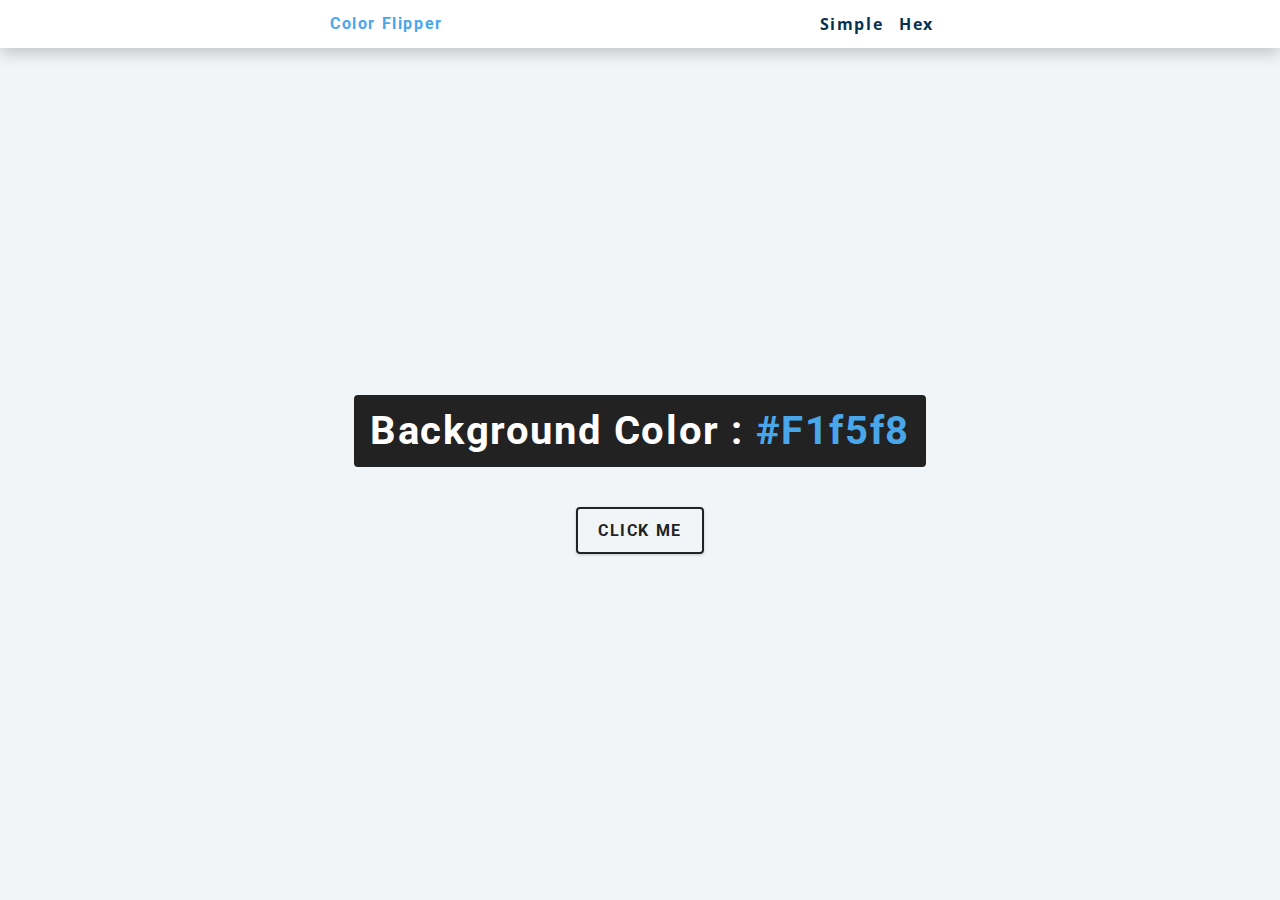
<file: 01-color-flipper/final/index.html>
<!DOCTYPE html>
<html lang="en">
  <head>
    <meta charset="UTF-8" />
    <meta name="viewport" content="width=device-width, initial-scale=1.0" />
    <title>Color Flipper || Simple</title>

    <!-- styles -->
    <link rel="stylesheet" href="styles.css" />
  </head>
  <body>
    <nav>
      <div class="nav-center">
        <h4>color flipper</h4>
        <ul class="nav-links">
          <li><a href="index.html">simple</a></li>
          <li><a href="hex.html">hex</a></li>
        </ul>
      </div>
    </nav>
    <main>
      <div class="container">
        <h2>background color : <span class="color">#f1f5f8</span></h2>
        <button class="btn btn-hero" id="btn">click me</button>
      </div>
    </main>
    <!-- javascript -->
    <script src="app.js"></script>
  </body>
</html>
</file>
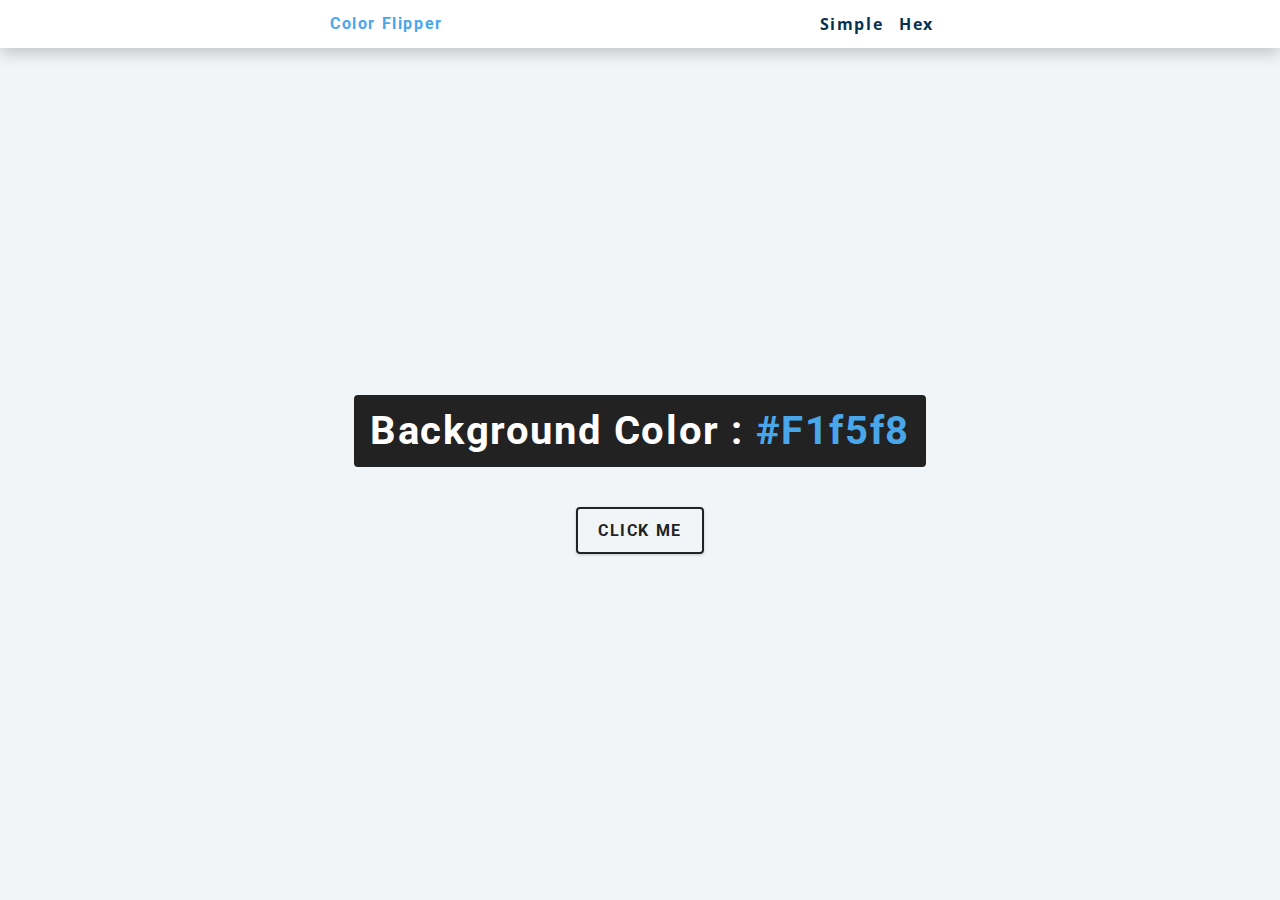
<file: 01-color-flipper/setup/index.html>
<!DOCTYPE html>
<html lang="en">

<head>
    <meta charset="UTF-8" />
    <meta name="viewport" content="width=device-width, initial-scale=1.0" />
    <title>Color Flipper || Simple</title>

    <!-- styles -->
    <link rel="stylesheet" href="styles.css" />
</head>

<body>
    <nav>
        <div class="nav-center">
            <h4>color flipper</h4>
            <ul class="nav-links">
                <li>
                    <a href="index.html">Simple</a>
                </li>
                <li>
                    <a href="hex.html">hex</a>
                </li>
            </ul>
        </div>
    </nav>
    <main>
        <div class="container">
            <h2>
                background color :
                <span class="color">
              #f1f5f8
            </span>
            </h2>
            <button class="btn btn-hero" id="btn">click me</button>
        </div>
    </main>
    <!-- javascript -->
    <script src="app.js"></script>
</body>

</html>
</file>
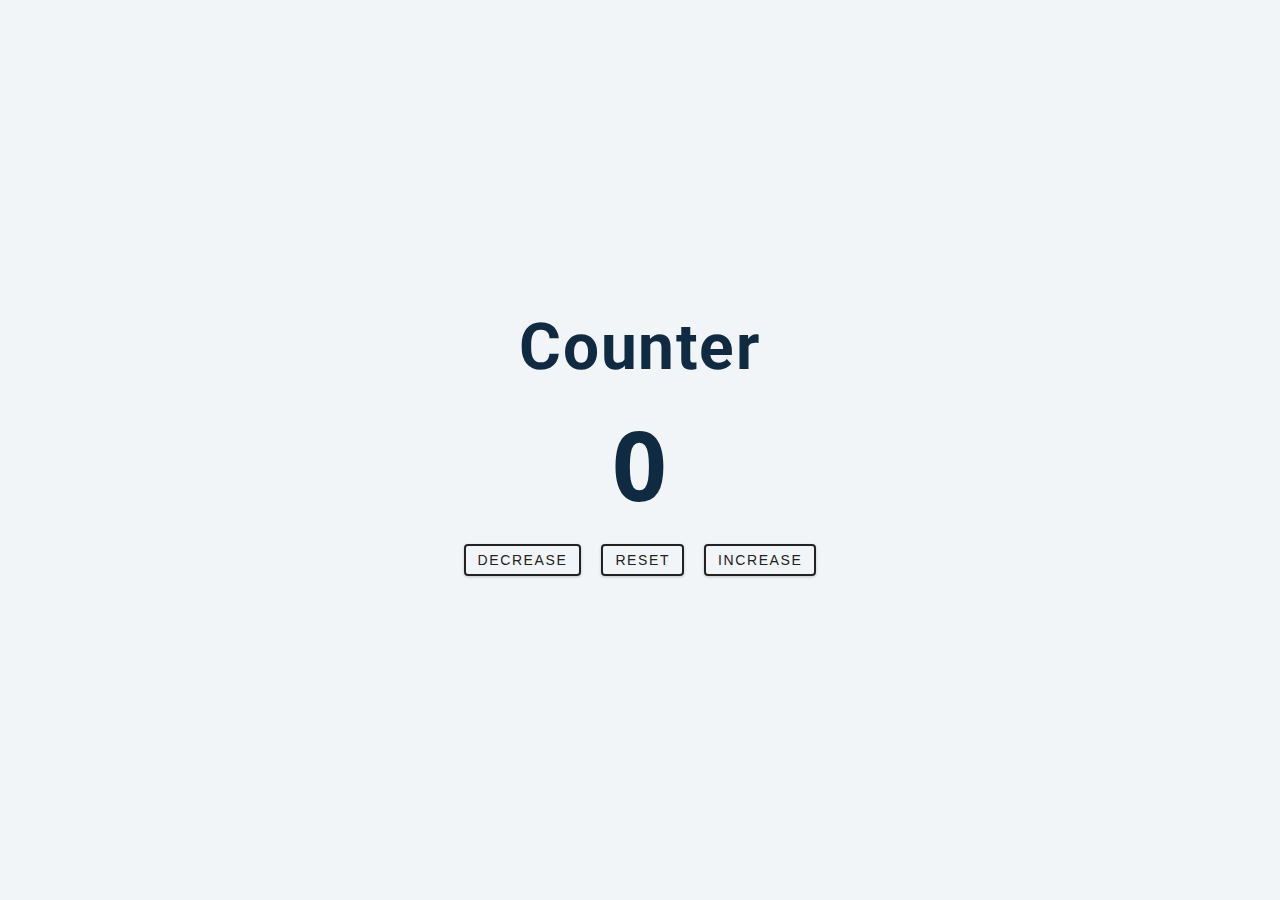
<file: 02-counter/final/index.html>
<!DOCTYPE html>
<html lang="en">
  <head>
    <meta charset="UTF-8" />
    <meta name="viewport" content="width=device-width, initial-scale=1.0" />
    <title>Counter</title>

    <!-- styles -->
    <link rel="stylesheet" href="styles.css" />
  </head>
  <body>
    <main>
      <div class="container">
        <h1>counter</h1>
        <span id="value">0</span>
        <div class="button-container">
          <button class="btn decrease">decrease</button>
          <button class="btn reset">reset</button>
          <button class="btn increase">increase</button>
        </div>
      </div>
    </main>
    <!-- javascript -->
    <script src="app.js"></script>
  </body>
</html>
</file>
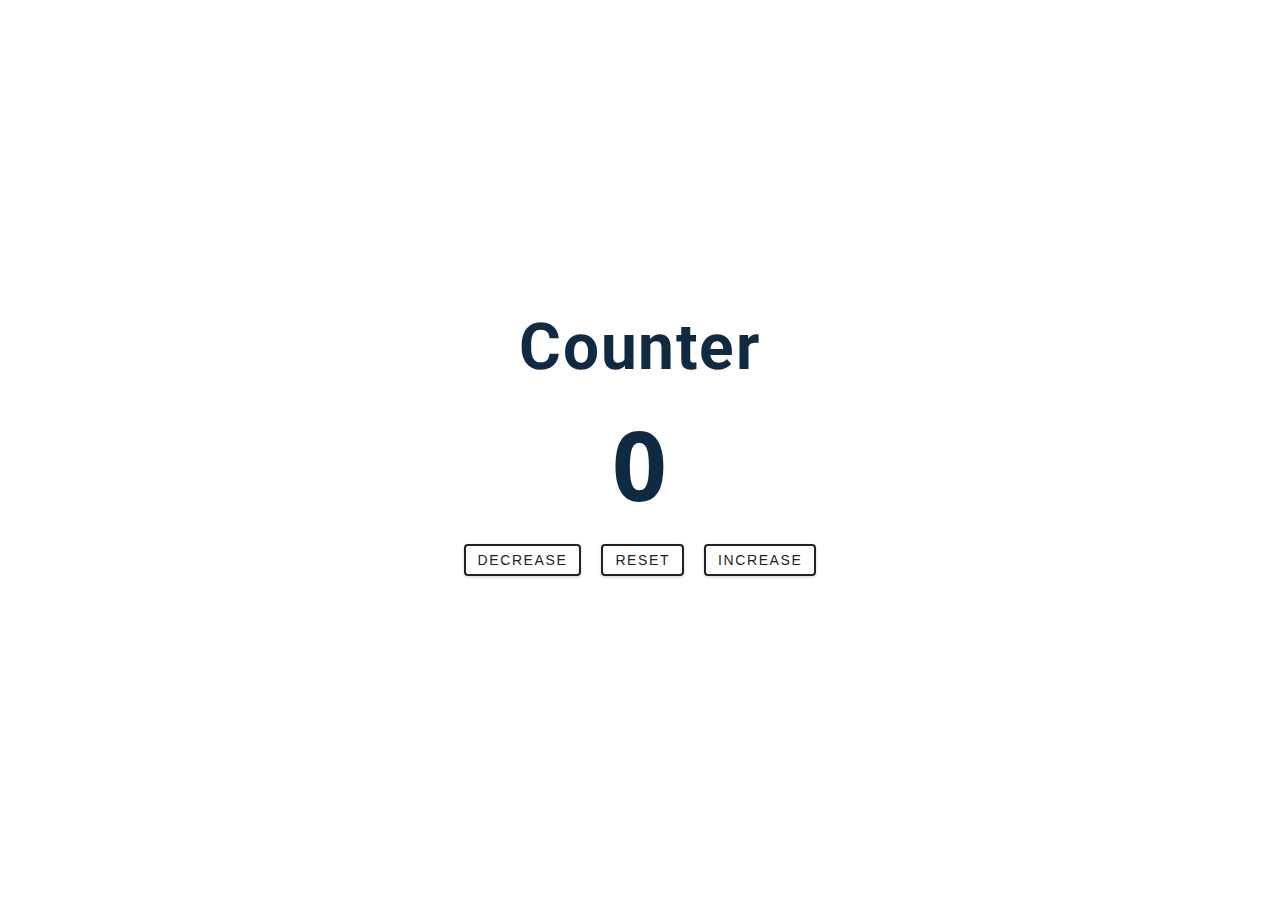
<file: 02-counter/my/index.html>
<!DOCTYPE html>
<html lang="en">
  <head>
    <meta charset="UTF-8" />
    <meta name="viewport" content="width=device-width, initial-scale=1.0" />
    <title>my || Counter</title>

    <!-- styles -->
    <link rel="stylesheet" href="styles.css" />
  </head>
  <body>
    <main>
      <div class="container">
        <h1>
          Counter
        </h1>
        <span id="value">0</span>
        <div class="button-container">
          <button class="btn decrease">decrease</button>
	  <button class="btn reset">reset</button>
	  <button class="btn increase">increase</button>
        </div>  
      </div>
    </main>
    <!-- javascript -->
    <script src="app.js"></script>
  </body>
</html>
</file>
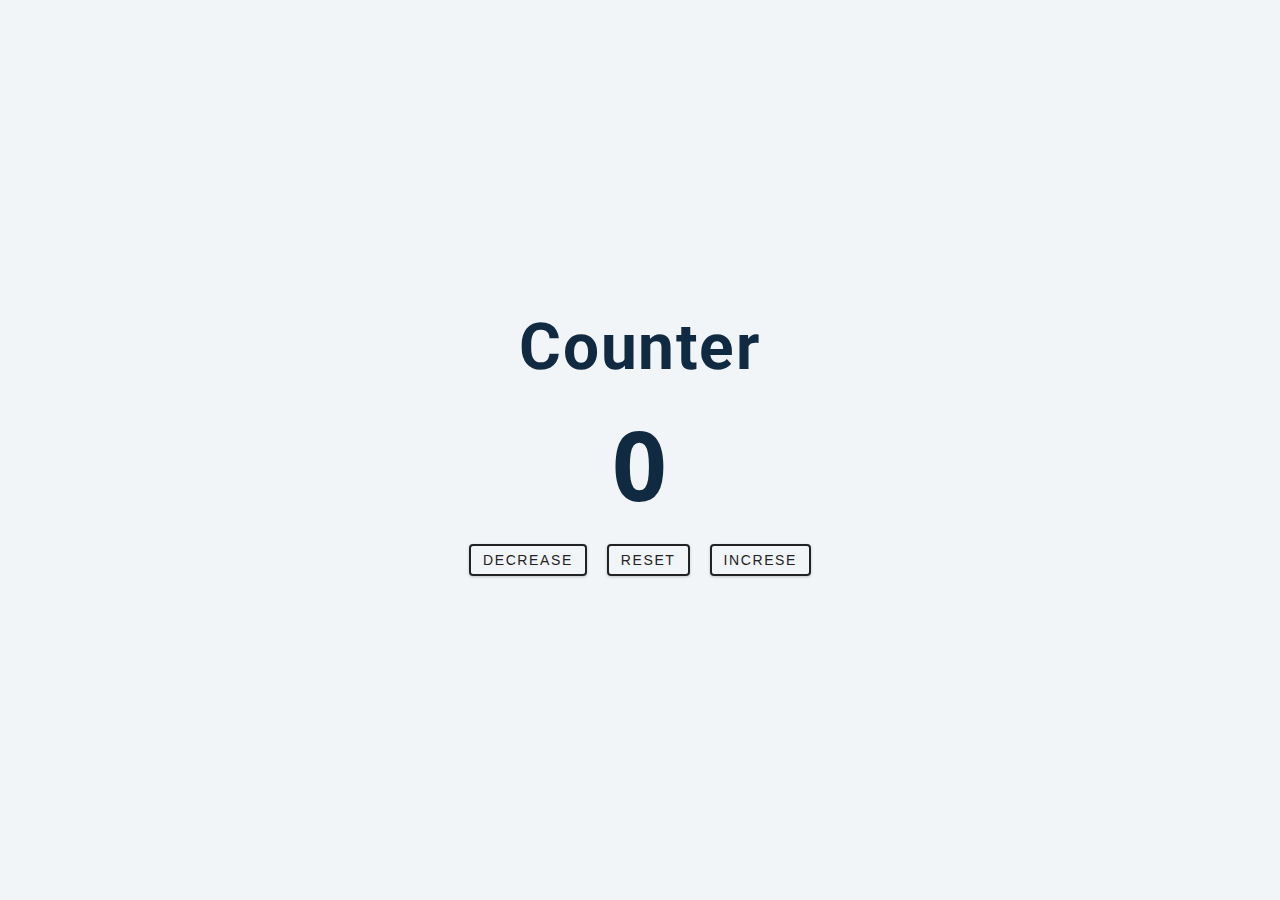
<file: 02-counter/setup/index.html>
<!DOCTYPE html>
<html lang="en">
  <head>
    <meta charset="UTF-8" />
    <meta name="viewport" content="width=device-width, initial-scale=1.0" />
    <title>Counter</title>

    <!-- styles -->
    <link rel="stylesheet" href="styles.css" />
  </head>
  <body>
    <main>
      <div class="container">
        <h1>
          Counter
        </h1>
	<span id="value">0</span>
	<div class="button-container">
	  <button class="btn decrease">decrease</button>
	  <button class="btn reset">reset</button>
	  <button class="btn increase">increse</button>
	</div>
      </div>
    </main>
    <!-- javascript -->
    <script src="app.js"></script>
  </body>
</html>
</file>
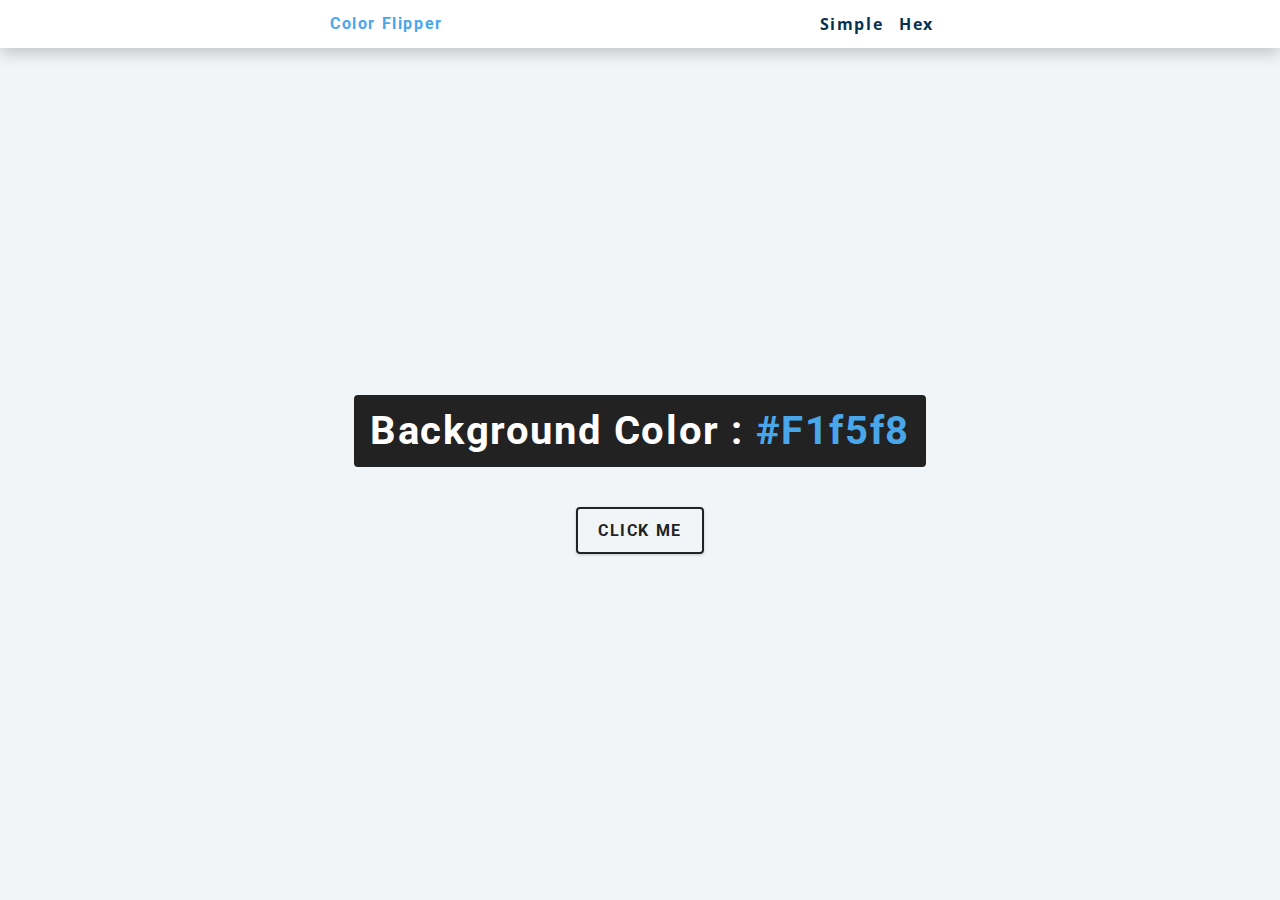
<file: 01-color-flipper/final/hex.html>
<!DOCTYPE html>
<html lang="en">
  <head>
    <meta charset="UTF-8" />
    <meta name="viewport" content="width=device-width, initial-scale=1.0" />
    <title>Color Flipper || Hex</title>

    <!-- styles -->
    <link rel="stylesheet" href="styles.css" />
  </head>

  <body>
    <nav>
      <div class="nav-center">
        <h4>color flipper</h4>
        <ul class="nav-links">
          <li><a href="index.html">simple</a></li>
          <li><a href="hex.html">hex</a></li>
        </ul>
      </div>
    </nav>
    <main>
      <div class="container">
        <h2>background color : <span class="color">#f1f5f8</span></h2>
        <button class="btn btn-hero" id="btn">click me</button>
      </div>
    </main>
    <!-- javascript -->
    <script src="hex.js"></script>
  </body>
</html>
</file>
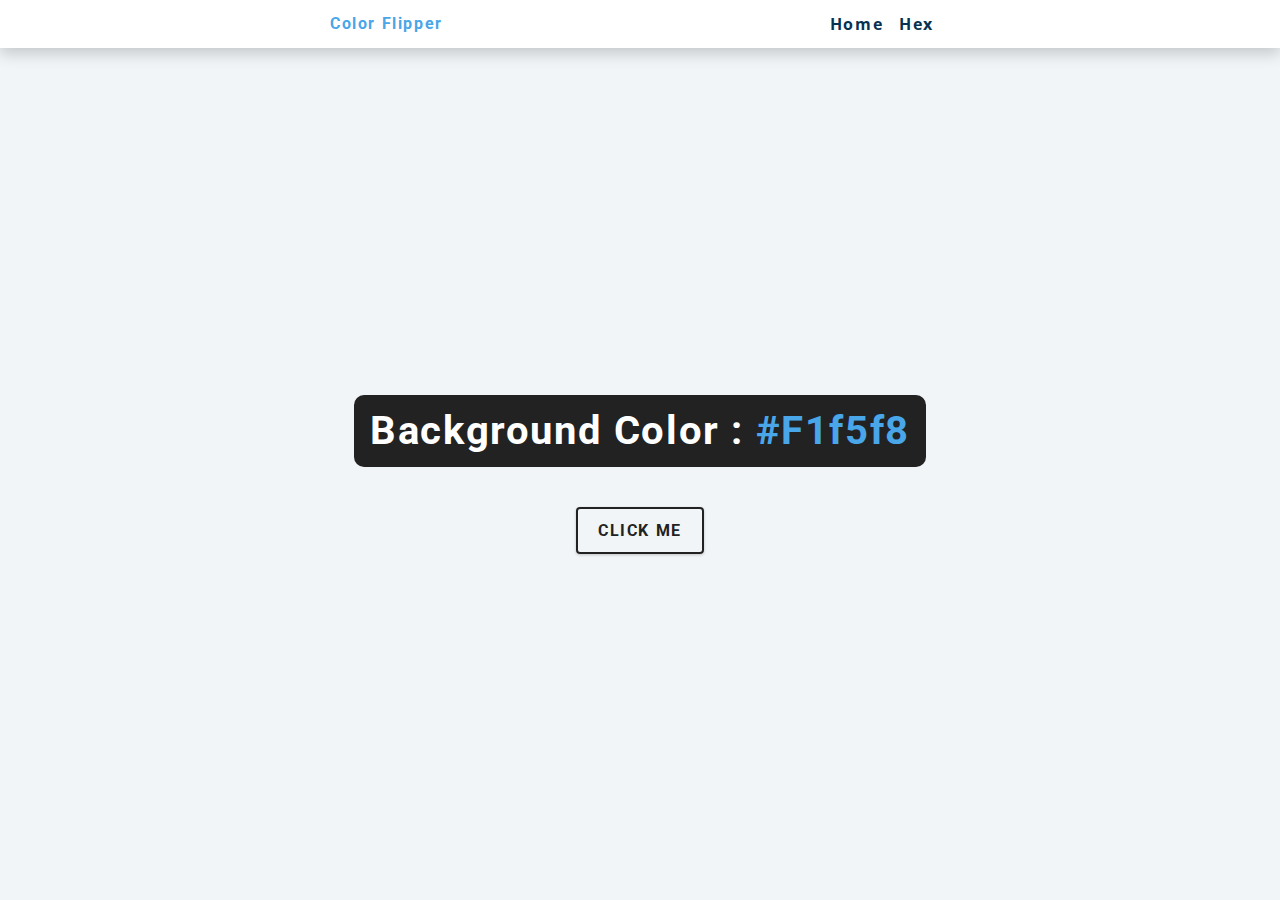
<file: 01-color-flipper/my/hex-1.html>
<!DOCTYPE html>
<html>
  <head>
    <meta charset="UTF-8" />
    <meta name="viewport" content="width=device-width, initial-scale=1.0" />
    <title>
      my || Color Flipper || Hex
    </title>
    
    <!-- styles -->
    <link rel="stylesheet" href="styles-1.css">
  </head>

  <body>
    <nav>
      <div class="nav-center">
        <h4>Color flipper</h4>
	<ul class="nav-links">
	  <li><a href="index-1.html">Home</a></li>
	  <li><a href="hex-1.html">hex</a></li>
	</ul>
      </div>
    </nav>
    <main>
      <div class="container">
        <h2>background color : <span class="color">#f1f5f8</span></h2>
	<button class="btn btn-hero" id="btn">click me</button>
      </div>
    </main>
    <!-- javascript -->
    <script src="hex-1.js"></script>
  </body>
</html>
</file>
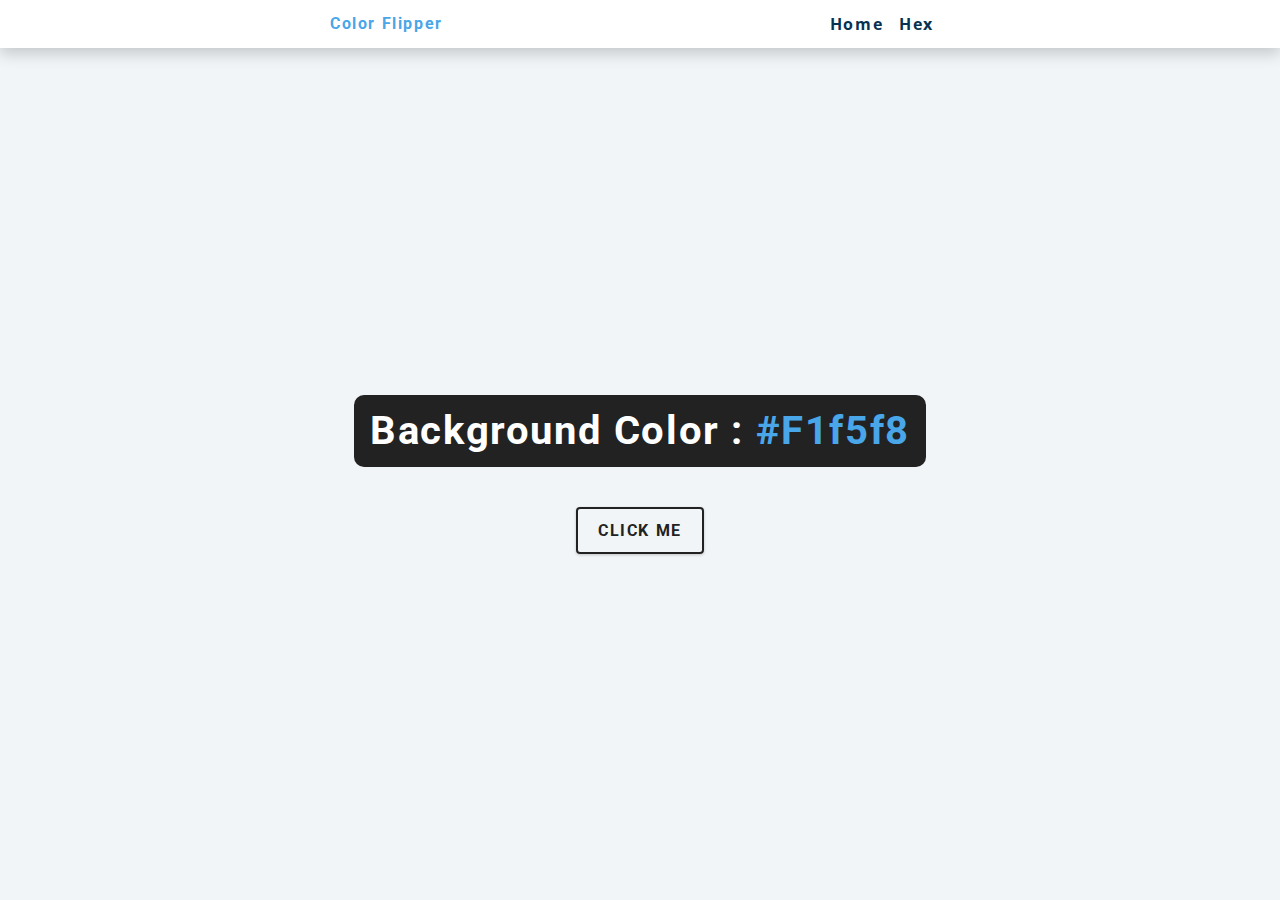
<file: 01-color-flipper/my/index-1.html>
<!DOCTYPE html>
<html lang="en">
<head>
  <meta charset="UTF-8" />
  <meta name="viewport" content="width=device-width, initial-scale=1.0" />
  <title>My || Color Flipper || Simple</title>

  <!-- styles -->
  <link rel="stylesheet" href="styles-1.css" />
</head>
<body>
  <nav>
    <div class="nav-center">
      <h4>color flipper</h4>
      <ul class="nav-links">
        <li>
	  <a href="index-1.html">Home</a>
	</li>
	<li>
          <a href="hex-1.html">Hex</a>
	</li>
      </ul>
    </div>
  </nav>
  <main>
    <div class="container">
      <h2>
        background color :
	<span class="color">
	  #f1f5f8
	</span>
      </h2>
      <button class="btn btn-hero" id="btn">click me</button>
    </div>
  </main>
  <!-- javascript -->
  <script src="app-1.js"></script>
</body>
</html>
</file>
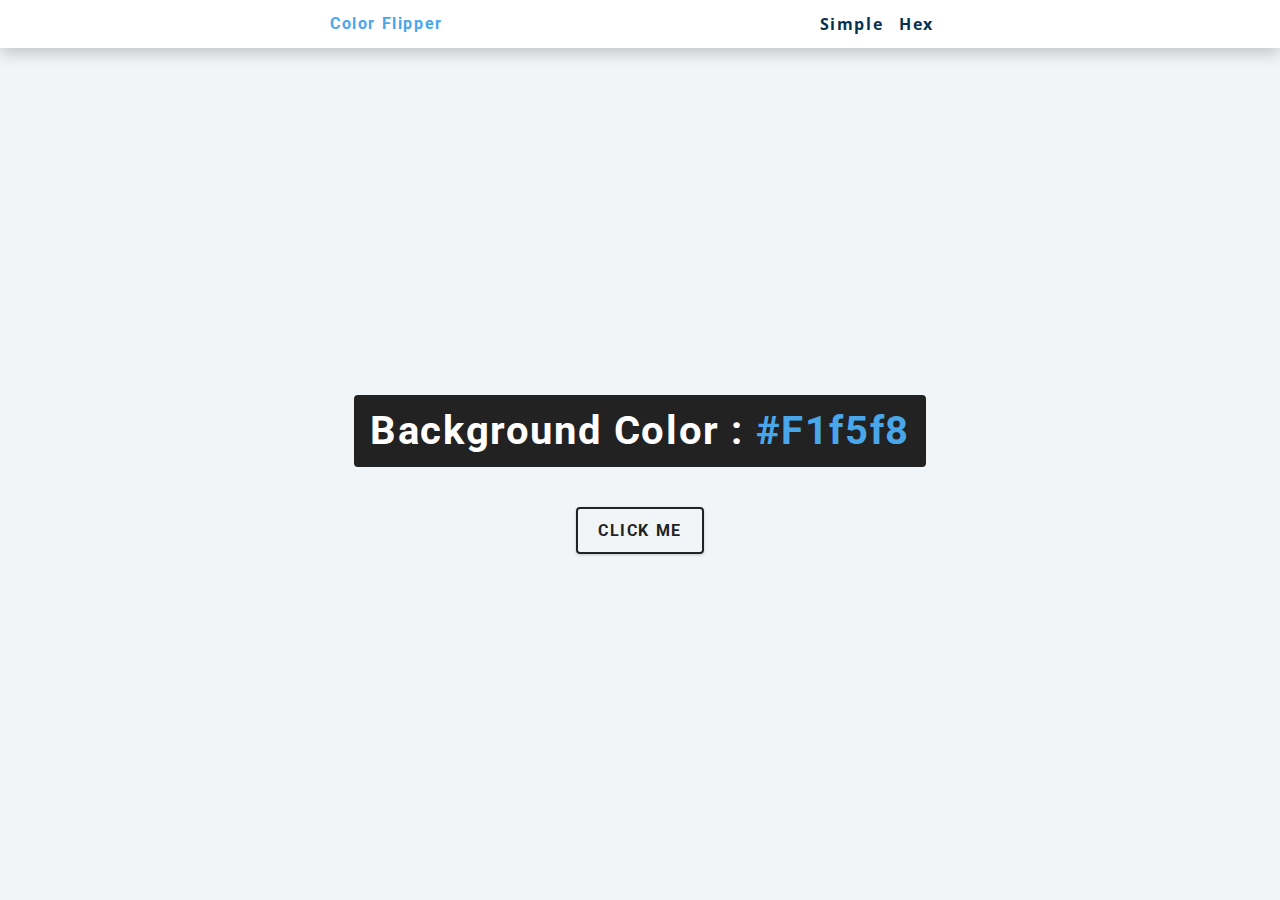
<file: 01-color-flipper/setup/hex.html>
<!DOCTYPE html>
<html lang="en">
  <head>
    <meta charset="UTF-8" />
    <meta name="viewport" content="width=device-width, initial-scale=1.0" />
    <title>
      Color Flipper || Simple
    </title>

    <!-- styles -->
    <link rel="stylesheet" href="styles.css" />
  </head>

  <body>
    <nav>
      <div class="nav-center">
        <h4>color flipper</h4>
        <ul class="nav-links">
          <li><a href="index.html">simple</a></li>
          <li><a href="hex.html">hex</a></li>
        </ul>
      </div>
    </nav>
    <main>
      <div class="container">
        <h2>background color : <span class="color">#f1f5f8</span></h2>
        <button class="btn btn-hero" id="btn">click me</button>
      </div>
    </main>
    <!-- javascript -->
    <script src="hex.js"></script>
  </body>
</html>
</file>
<file: 01-color-flipper/final/styles.css>
/*
=============== 
Fonts
===============
*/
@import url("https://fonts.googleapis.com/css?family=Open+Sans|Roboto:400,700&display=swap");

/*
=============== 
Variables
===============
*/

:root {
  /* dark shades of primary color*/
  --clr-primary-1: hsl(205, 86%, 17%);
  --clr-primary-2: hsl(205, 77%, 27%);
  --clr-primary-3: hsl(205, 72%, 37%);
  --clr-primary-4: hsl(205, 63%, 48%);
  /* primary/main color */
  --clr-primary-5: hsl(205, 78%, 60%);
  /* lighter shades of primary color */
  --clr-primary-6: hsl(205, 89%, 70%);
  --clr-primary-7: hsl(205, 90%, 76%);
  --clr-primary-8: hsl(205, 86%, 81%);
  --clr-primary-9: hsl(205, 90%, 88%);
  --clr-primary-10: hsl(205, 100%, 96%);
  /* darkest grey - used for headings */
  --clr-grey-1: hsl(209, 61%, 16%);
  --clr-grey-2: hsl(211, 39%, 23%);
  --clr-grey-3: hsl(209, 34%, 30%);
  --clr-grey-4: hsl(209, 28%, 39%);
  /* grey used for paragraphs */
  --clr-grey-5: hsl(210, 22%, 49%);
  --clr-grey-6: hsl(209, 23%, 60%);
  --clr-grey-7: hsl(211, 27%, 70%);
  --clr-grey-8: hsl(210, 31%, 80%);
  --clr-grey-9: hsl(212, 33%, 89%);
  --clr-grey-10: hsl(210, 36%, 96%);
  --clr-white: #fff;
  --clr-red-dark: hsl(360, 67%, 44%);
  --clr-red-light: hsl(360, 71%, 66%);
  --clr-green-dark: hsl(125, 67%, 44%);
  --clr-green-light: hsl(125, 71%, 66%);
  --clr-black: #222;
  --ff-primary: "Roboto", sans-serif;
  --ff-secondary: "Open Sans", sans-serif;
  --transition: all 0.3s linear;
  --spacing: 0.1rem;
  --radius: 0.25rem;
  --light-shadow: 0 5px 15px rgba(0, 0, 0, 0.1);
  --dark-shadow: 0 5px 15px rgba(0, 0, 0, 0.2);
  --max-width: 1170px;
  --fixed-width: 620px;
}
/*
=============== 
Global Styles
===============
*/

*,
::after,
::before {
  margin: 0;
  padding: 0;
  box-sizing: border-box;
}
body {
  font-family: var(--ff-secondary);
  background: var(--clr-grey-10);
  color: var(--clr-grey-1);
  line-height: 1.5;
  font-size: 0.875rem;
}
ul {
  list-style-type: none;
}
a {
  text-decoration: none;
}
h1,
h2,
h3,
h4 {
  letter-spacing: var(--spacing);
  text-transform: capitalize;
  line-height: 1.25;
  margin-bottom: 0.75rem;
  font-family: var(--ff-primary);
}
h1 {
  font-size: 3rem;
}
h2 {
  font-size: 2rem;
}
h3 {
  font-size: 1.25rem;
}
h4 {
  font-size: 0.875rem;
}
p {
  margin-bottom: 1.25rem;
  color: var(--clr-grey-5);
}
@media screen and (min-width: 800px) {
  h1 {
    font-size: 4rem;
  }
  h2 {
    font-size: 2.5rem;
  }
  h3 {
    font-size: 1.75rem;
  }
  h4 {
    font-size: 1rem;
  }
  body {
    font-size: 1rem;
  }
  h1,
  h2,
  h3,
  h4 {
    line-height: 1;
  }
}
/*  global classes */

/* section */
.section {
  padding: 5rem 0;
}

.section-center {
  width: 90vw;
  margin: 0 auto;
  max-width: 1170px;
}
@media screen and (min-width: 992px) {
  .section-center {
    width: 95vw;
  }
}
main {
  min-height: 100vh;
  display: grid;
  place-items: center;
}

/*
=============== 
Nav
===============
*/
nav {
  background: var(--clr-white);
  height: 3rem;
  display: grid;
  align-items: center;
  box-shadow: var(--dark-shadow);
}
.nav-center {
  width: 90vw;
  max-width: var(--fixed-width);
  margin: 0 auto;
  display: flex;
  align-items: center;
  justify-content: space-between;
}
.nav-center h4 {
  margin-bottom: 0;
  color: var(--clr-primary-5);
}
.nav-links {
  display: flex;
}
nav a {
  text-transform: capitalize;
  font-weight: 700;
  font-size: 1rem;
  color: var(--clr-primary-1);
  letter-spacing: var(--spacing);
  margin-right: 1rem;
}
nav a:hover {
  color: var(--clr-primary-5);
}
/*
=============== 
Container
===============
*/
main {
  min-height: calc(100vh - 3rem);
  display: grid;
  place-items: center;
}
.container {
  text-align: center;
}
.container h2 {
  background: var(--clr-black);
  color: var(--clr-white);
  padding: 1rem;
  border-radius: var(--radius);
  margin-bottom: 2.5rem;
}
.color {
  color: var(--clr-primary-5);
}
.btn-hero {
  font-family: var(--ff-primary);
  text-transform: uppercase;
  background: transparent;
  color: var(--clr-black);
  letter-spacing: var(--spacing);
  display: inline-block;
  font-weight: 700;
  transition: var(--transition);
  border: 2px solid var(--clr-black);
  cursor: pointer;
  box-shadow: 0 1px 3px rgba(0, 0, 0, 0.2);
  border-radius: var(--radius);
  font-size: 1rem;
  padding: 0.75rem 1.25rem;
}
.btn-hero:hover {
  color: var(--clr-white);
  background: var(--clr-black);
}
</file>
<file: 01-color-flipper/setup/styles.css>
/*
=============== 
Fonts
===============
*/

@import url("https://fonts.googleapis.com/css?family=Open+Sans|Roboto:400,700&display=swap");

/*
=============== 
Variables
===============
*/

:root {
    /* dark shades of primary color*/
    --clr-primary-1: hsl(205, 86%, 17%);
    --clr-primary-2: hsl(205, 77%, 27%);
    --clr-primary-3: hsl(205, 72%, 37%);
    --clr-primary-4: hsl(205, 63%, 48%);
    /* primary/main color */
    --clr-primary-5: hsl(205, 78%, 60%);
    /* lighter shades of primary color */
    --clr-primary-6: hsl(205, 89%, 70%);
    --clr-primary-7: hsl(205, 90%, 76%);
    --clr-primary-8: hsl(205, 86%, 81%);
    --clr-primary-9: hsl(205, 90%, 88%);
    --clr-primary-10: hsl(205, 100%, 96%);
    /* darkest grey - used for headings */
    --clr-grey-1: hsl(209, 61%, 16%);
    --clr-grey-2: hsl(211, 39%, 23%);
    --clr-grey-3: hsl(209, 34%, 30%);
    --clr-grey-4: hsl(209, 28%, 39%);
    /* grey used for paragraphs */
    --clr-grey-5: hsl(210, 22%, 49%);
    --clr-grey-6: hsl(209, 23%, 60%);
    --clr-grey-7: hsl(211, 27%, 70%);
    --clr-grey-8: hsl(210, 31%, 80%);
    --clr-grey-9: hsl(212, 33%, 89%);
    --clr-grey-10: hsl(210, 36%, 96%);
    --clr-white: #fff;
    --clr-red-dark: hsl(360, 67%, 44%);
    --clr-red-light: hsl(360, 71%, 66%);
    --clr-green-dark: hsl(125, 67%, 44%);
    --clr-green-light: hsl(125, 71%, 66%);
    --clr-black: #222;
    --ff-primary: "Roboto", sans-serif;
    --ff-secondary: "Open Sans", sans-serif;
    --transition: all 0.3s linear;
    --spacing: 0.1rem;
    --radius: 0.25rem;
    --light-shadow: 0 5px 15px rgba(0, 0, 0, 0.1);
    --dark-shadow: 0 5px 15px rgba(0, 0, 0, 0.2);
    --max-width: 1170px;
    --fixed-width: 620px;
}


/*
=============== 
Global Styles
===============
*/

*,
::after,
::before {
    margin: 0;
    padding: 0;
    box-sizing: border-box;
}

body {
    font-family: var(--ff-secondary);
    background: var(--clr-grey-10);
    color: var(--clr-grey-1);
    line-height: 1.5;
    font-size: 0.875rem;
}

ul {
    list-style-type: none;
}

a {
    text-decoration: none;
}

h1,
h2,
h3,
h4 {
    letter-spacing: var(--spacing);
    text-transform: capitalize;
    line-height: 1.25;
    margin-bottom: 0.75rem;
    font-family: var(--ff-primary);
}

h1 {
    font-size: 3rem;
}

h2 {
    font-size: 2rem;
}

h3 {
    font-size: 1.25rem;
}

h4 {
    font-size: 0.875rem;
}

p {
    margin-bottom: 1.25rem;
    color: var(--clr-grey-5);
}

@media screen and (min-width: 800px) {
    h1 {
        font-size: 4rem;
    }
    h2 {
        font-size: 2.5rem;
    }
    h3 {
        font-size: 1.75rem;
    }
    h4 {
        font-size: 1rem;
    }
    body {
        font-size: 1rem;
    }
    h1,
    h2,
    h3,
    h4 {
        line-height: 1;
    }
}


/*  global classes */


/* section */

.section {
    padding: 5rem 0;
}

.section-center {
    width: 90vw;
    margin: 0 auto;
    max-width: 1170px;
}

@media screen and (min-width: 992px) {
    .section-center {
        width: 95vw;
    }
}

main {
    min-height: 100vh;
    display: grid;
    place-items: center;
}


/*
=============== 
Nav
===============
*/

nav {
    background: var(--clr-white);
    height: 3rem;
    display: grid;
    align-items: center;
    box-shadow: var(--dark-shadow);
}

.nav-center {
    width: 90vw;
    max-width: var(--fixed-width);
    margin: 0 auto;
    display: flex;
    align-items: center;
    justify-content: space-between;
}

.nav-center h4 {
    margin-bottom: 0;
    color: var(--clr-primary-5);
}

.nav-links {
    display: flex;
}

nav a {
    text-transform: capitalize;
    font-weight: 700;
    font-size: 1rem;
    color: var(--clr-primary-1);
    letter-spacing: var(--spacing);
    margin-right: 1rem;
}

nav a:hover {
    color: var(--clr-primary-5);
}


/*
=============== 
Container
===============
*/

main {
    min-height: calc(100vh - 3rem);
    display: grid;
    place-items: center;
}

.container {
    text-align: center;
}

.container h2 {
    background: var(--clr-black);
    color: var(--clr-white);
    padding: 1rem;
    border-radius: var(--radius);
    margin-bottom: 2.5rem;
}

.color {
    color: var(--clr-primary-5);
}

.btn-hero {
    font-family: var(--ff-primary);
    text-transform: uppercase;
    background: transparent;
    color: var(--clr-black);
    letter-spacing: var(--spacing);
    display: inline-block;
    font-weight: 700;
    transition: var(--transition);
    border: 2px solid var(--clr-black);
    cursor: pointer;
    box-shadow: 0 1px 3px rgba(0, 0, 0, 0.2);
    border-radius: var(--radius);
    font-size: 1rem;
    padding: 0.75rem 1.25rem;
}

.btn-hero:hover {
    color: var(--clr-white);
    background: var(--clr-black);
}
</file>
<file: 02-counter/final/styles.css>
/*
=============== 
Fonts
===============
*/
@import url("https://fonts.googleapis.com/css?family=Open+Sans|Roboto:400,700&display=swap");

/*
=============== 
Variables
===============
*/

:root {
  /* dark shades of primary color*/
  --clr-primary-1: hsl(205, 86%, 17%);
  --clr-primary-2: hsl(205, 77%, 27%);
  --clr-primary-3: hsl(205, 72%, 37%);
  --clr-primary-4: hsl(205, 63%, 48%);
  /* primary/main color */
  --clr-primary-5: hsl(205, 78%, 60%);
  /* lighter shades of primary color */
  --clr-primary-6: hsl(205, 89%, 70%);
  --clr-primary-7: hsl(205, 90%, 76%);
  --clr-primary-8: hsl(205, 86%, 81%);
  --clr-primary-9: hsl(205, 90%, 88%);
  --clr-primary-10: hsl(205, 100%, 96%);
  /* darkest grey - used for headings */
  --clr-grey-1: hsl(209, 61%, 16%);
  --clr-grey-2: hsl(211, 39%, 23%);
  --clr-grey-3: hsl(209, 34%, 30%);
  --clr-grey-4: hsl(209, 28%, 39%);
  /* grey used for paragraphs */
  --clr-grey-5: hsl(210, 22%, 49%);
  --clr-grey-6: hsl(209, 23%, 60%);
  --clr-grey-7: hsl(211, 27%, 70%);
  --clr-grey-8: hsl(210, 31%, 80%);
  --clr-grey-9: hsl(212, 33%, 89%);
  --clr-grey-10: hsl(210, 36%, 96%);
  --clr-white: #fff;
  --clr-red-dark: hsl(360, 67%, 44%);
  --clr-red-light: hsl(360, 71%, 66%);
  --clr-green-dark: hsl(125, 67%, 44%);
  --clr-green-light: hsl(125, 71%, 66%);
  --clr-black: #222;
  --ff-primary: "Roboto", sans-serif;
  --ff-secondary: "Open Sans", sans-serif;
  --transition: all 0.3s linear;
  --spacing: 0.1rem;
  --radius: 0.25rem;
  --light-shadow: 0 5px 15px rgba(0, 0, 0, 0.1);
  --dark-shadow: 0 5px 15px rgba(0, 0, 0, 0.2);
  --max-width: 1170px;
  --fixed-width: 620px;
}
/*
=============== 
Global Styles
===============
*/

*,
::after,
::before {
  margin: 0;
  padding: 0;
  box-sizing: border-box;
}
body {
  font-family: var(--ff-secondary);
  background: var(--clr-grey-10);
  color: var(--clr-grey-1);
  line-height: 1.5;
  font-size: 0.875rem;
}
ul {
  list-style-type: none;
}
a {
  text-decoration: none;
}
h1,
h2,
h3,
h4 {
  letter-spacing: var(--spacing);
  text-transform: capitalize;
  line-height: 1.25;
  margin-bottom: 0.75rem;
  font-family: var(--ff-primary);
}
h1 {
  font-size: 3rem;
}
h2 {
  font-size: 2rem;
}
h3 {
  font-size: 1.25rem;
}
h4 {
  font-size: 0.875rem;
}
p {
  margin-bottom: 1.25rem;
  color: var(--clr-grey-5);
}
@media screen and (min-width: 800px) {
  h1 {
    font-size: 4rem;
  }
  h2 {
    font-size: 2.5rem;
  }
  h3 {
    font-size: 1.75rem;
  }
  h4 {
    font-size: 1rem;
  }
  body {
    font-size: 1rem;
  }
  h1,
  h2,
  h3,
  h4 {
    line-height: 1;
  }
}
/*  global classes */

/* section */
.section {
  padding: 5rem 0;
}

.section-center {
  width: 90vw;
  margin: 0 auto;
  max-width: 1170px;
}
@media screen and (min-width: 992px) {
  .section-center {
    width: 95vw;
  }
}
main {
  min-height: 100vh;
  display: grid;
  place-items: center;
}

/*
=============== 
Counter
===============
*/

main {
  min-height: 100vh;
  display: grid;
  place-items: center;
}
.container {
  text-align: center;
}
#value {
  font-size: 6rem;
  font-weight: bold;
}
.btn {
  text-transform: uppercase;
  background: transparent;
  color: var(--clr-black);
  padding: 0.375rem 0.75rem;
  letter-spacing: var(--spacing);
  display: inline-block;
  transition: var(--transition);
  font-size: 0.875rem;
  border: 2px solid var(--clr-black);
  cursor: pointer;
  box-shadow: 0 1px 3px rgba(0, 0, 0, 0.2);
  border-radius: var(--radius);
  margin: 0.5rem;
}
.btn:hover {
  color: var(--clr-white);
  background: var(--clr-black);
}
</file>
<file: 02-counter/my/styles.css>
/*
==================
Fonts
==================
*/
@import url("https://fonts.googleapis.com/css?family=Open+Sans|Roboto:400,700&display-swap");

/* 
================== 
Variables 
================== 
*/ 

:root { 
  /* dark shades of primary color */ 
  --clr-primary-1: hsl(205, 86%, 17%); 
  --clr-primary-2: hsl(205, 77%, 27%); 
  --clr-primary-3: hsl(205, 72%, 37%); 
  --clr-primary-4: hsl(205, 63%, 48%); 
  /* primary/main color  */ 
  --clr-primary-5: hsl(205, 78%, 60%); 
  /* lighter shades of primary color */ 
  --clr-primary-6: hsl(205, 89%, 70%); 
  --clr-primary-7: hsl(205, 90%, 76%); 
  --clr-primary-8: hsl(205, 86%, 81%); 
  --clr-primary-9: hsl(205, 90%, 88%); 
  --clr-primary-10: hsl(205, 100%, 96%); 
  /* darkest grey - used for headings */
  --clr-grey-1: hsl(209, 61%, 16%); 
  --clr-grey-2: hsl(211, 39%, 23%); 
  --clr-grey-3: hsl(209, 34%, 30%); 
  --clr-grey-4: hsl(209, 28%, 39%); 
  /* grey used for paragraphs */
  --clr-grey-5: hsl(210, 22%, 49%);
  --clr-grey-6: hsl(209, 23%, 60%);
  --clr-grey-7: hsl(211, 275, 70%);
  --clr-grey-8: hsl(210, 31%, 80%);
  --clr-grey-9: hsl(212, 33%, 89%);
  --clr-grey-10: hsl(210, 36%, 965); 
  --clr-white: #fff;
  --clr-red-dark: hsl(360, 67%, 44%);
  --clr-red-light: hsl(360, 71%, 66%);
  --clr-green-dark: hsl(125, 67%, 44%);
  --clr-green-light: hsl(125, 71%, 66%);
  --clr-black: #222;
  --ff-primary: "Roboto", sans-serif;
  --ff-secondary: "Open Sans", sans-serif;
  --transition: all 0.3s linear;
  --spacing: 0.1rem;
  --radius: 0.25rem;
  --light-shadow: 0 5px 15px rgba(0, 0, 0, 0.1);
  --dark-shadow: 0 5px 15px rgba(0, 0, 0, 0.2);
  --max-width: 1170px;
  --fixed-width: 620px;
} 
/*
===================
Global Styles
===================
*/

*,
::after,
::before {
  margin: 0;
  padding: 0;
  box-sizing: border-box;
}
body {
  font-family: var(--ff-secondary);
  background: var(--ff-grey-10);
  color: var(--clr-grey-1);
  line-height: 1.5;
  font-size: 0.875rem;
}
ul {
  list-style-type: none;
}
a{
  text-decoration: none;
}
h1,
h2,
h3 
h4 {
  letter-spacing: var(--spacing); 
  text-transform: capitalize; 
  line-height: 1.25; 
  margin-bottom: 0.75rem; 
  font-family: var(--ff-primary); 
}
h1 {
  font-size: 3rem;
}
h2 {
  font-size: 2rem;
}
h3 {
  font-size: 1.25rem;
}
h4 {
  font-size: 0.875rem;
}
p {
  margin-bottom: 1.25rem;
  color: var(--clr-grey-5);
}
@media screen and (min-width: 800px) {
  h1 {
    font-size: 4rem;
  }
  h2 {
    font-size: 2.5rem;
  }
  h3 {
    font-size: 1.75rem;
  }
  h4 {
    font-size: 1rem;
  }
  body {
    font-size: 1rem;
  }
  h1,
  h2,
  h3,
  h4 {
    line-height: 1;
  }
}
/* globla classes */

/* section */
.section {
  padding: 5rem 0;
}

.section-center {
  width: 90vw;
  margin: 0 auto;
  max-width: 1170px;
}
@media screen and (min-width: 992px) {
  .section-center {
    width: 95vw;
  }
}
main {
  min-height: 100vh;
  display: grid;
  place-items: center;
}

/* 
=============== 
Counter 
=============== 
 */ 

main {
  min-height: 100vh;
  display: grid;
  palce-items: center;
}
.container {
  text-align: center;
}
#value {
  font-size: 6rem; 
  font-weight: bold; 
}
.btn {
  text-transform: uppercase;
  background: transparent;
  color: var(--clr-black);
  padding: 0.375rem 0.75rem;
  letter-spacing: var(--spacing);
  display: inline-block;
  transition: var(--transition);
  font-size: 0.875rem;
  border: 2px solid var(--clr-black);
  cursor: pointer;
  box-shadow: 0 1px 3px rgba(0, 0, 0, 0.2);
  border-radius: var(--radius);
  margin: 0.5rem;
}
.btn:hover {
  color: var(--clr-white);
  background: var(--clr-black);
}
</file>
<file: 02-counter/setup/styles.css>
/*
=============== 
Fonts
===============
*/
@import url("https://fonts.googleapis.com/css?family=Open+Sans|Roboto:400,700&display=swap");

/*
=============== 
Variables
===============
*/

:root {
  /* dark shades of primary color*/
  --clr-primary-1: hsl(205, 86%, 17%);
  --clr-primary-2: hsl(205, 77%, 27%);
  --clr-primary-3: hsl(205, 72%, 37%);
  --clr-primary-4: hsl(205, 63%, 48%);
  /* primary/main color */
  --clr-primary-5: hsl(205, 78%, 60%);
  /* lighter shades of primary color */
  --clr-primary-6: hsl(205, 89%, 70%);
  --clr-primary-7: hsl(205, 90%, 76%);
  --clr-primary-8: hsl(205, 86%, 81%);
  --clr-primary-9: hsl(205, 90%, 88%);
  --clr-primary-10: hsl(205, 100%, 96%);
  /* darkest grey - used for headings */
  --clr-grey-1: hsl(209, 61%, 16%);
  --clr-grey-2: hsl(211, 39%, 23%);
  --clr-grey-3: hsl(209, 34%, 30%);
  --clr-grey-4: hsl(209, 28%, 39%);
  /* grey used for paragraphs */
  --clr-grey-5: hsl(210, 22%, 49%);
  --clr-grey-6: hsl(209, 23%, 60%);
  --clr-grey-7: hsl(211, 27%, 70%);
  --clr-grey-8: hsl(210, 31%, 80%);
  --clr-grey-9: hsl(212, 33%, 89%);
  --clr-grey-10: hsl(210, 36%, 96%);
  --clr-white: #fff;
  --clr-red-dark: hsl(360, 67%, 44%);
  --clr-red-light: hsl(360, 71%, 66%);
  --clr-green-dark: hsl(125, 67%, 44%);
  --clr-green-light: hsl(125, 71%, 66%);
  --clr-black: #222;
  --ff-primary: "Roboto", sans-serif;
  --ff-secondary: "Open Sans", sans-serif;
  --transition: all 0.3s linear;
  --spacing: 0.1rem;
  --radius: 0.25rem;
  --light-shadow: 0 5px 15px rgba(0, 0, 0, 0.1);
  --dark-shadow: 0 5px 15px rgba(0, 0, 0, 0.2);
  --max-width: 1170px;
  --fixed-width: 620px;
}
/*
=============== 
Global Styles
===============
*/

*,
::after,
::before {
  margin: 0;
  padding: 0;
  box-sizing: border-box;
}
body {
  font-family: var(--ff-secondary);
  background: var(--clr-grey-10);
  color: var(--clr-grey-1);
  line-height: 1.5;
  font-size: 0.875rem;
}
ul {
  list-style-type: none;
}
a {
  text-decoration: none;
}
h1,
h2,
h3,
h4 {
  letter-spacing: var(--spacing);
  text-transform: capitalize;
  line-height: 1.25;
  margin-bottom: 0.75rem;
  font-family: var(--ff-primary);
}
h1 {
  font-size: 3rem;
}
h2 {
  font-size: 2rem;
}
h3 {
  font-size: 1.25rem;
}
h4 {
  font-size: 0.875rem;
}
p {
  margin-bottom: 1.25rem;
  color: var(--clr-grey-5);
}
@media screen and (min-width: 800px) {
  h1 {
    font-size: 4rem;
  }
  h2 {
    font-size: 2.5rem;
  }
  h3 {
    font-size: 1.75rem;
  }
  h4 {
    font-size: 1rem;
  }
  body {
    font-size: 1rem;
  }
  h1,
  h2,
  h3,
  h4 {
    line-height: 1;
  }
}
/*  global classes */

/* section */
.section {
  padding: 5rem 0;
}

.section-center {
  width: 90vw;
  margin: 0 auto;
  max-width: 1170px;
}
@media screen and (min-width: 992px) {
  .section-center {
    width: 95vw;
  }
}
main {
  min-height: 100vh;
  display: grid;
  place-items: center;
}

/*
=============== 
Counter
===============
*/

main {
  min-height: 100vh;
  display: grid;
  place-items: center;
}
.container {
  text-align: center;
}
#value {
  font-size: 6rem;
  font-weight: bold;
}
.btn {
  text-transform: uppercase;
  background: transparent;
  color: var(--clr-black);
  padding: 0.375rem 0.75rem;
  letter-spacing: var(--spacing);
  display: inline-block;
  transition: var(--transition);
  font-size: 0.875rem;
  border: 2px solid var(--clr-black);
  cursor: pointer;
  box-shadow: 0 1px 3px rgba(0, 0, 0, 0.2);
  border-radius: var(--radius);
  margin: 0.5rem;
}
.btn:hover {
  color: var(--clr-white);
  background: var(--clr-black);
}
</file>
<file: 01-color-flipper/my/styles-1.css>
/*
==============
Fonts
==============
*/

@import url("https://fonts.googleapis.com/css?family=Open+Sans|Roboto:400,700&display=swap");

/*
==============
Variables
==============
*/

:root {
  /* dark shades of primary color */ 
  --clr-primary-1: hsl(205, 86%, 17%); 
  --clr-primary-2: hsl(205, 77%, 27%); 
  --clr-primary-3: hsl(205, 72%, 37%); 
  --clr-primary-4: hsl(205, 63%, 48%); 
  /* primary/main color */
  --clr-primary-5: hsl(205, 78%, 60%); 
  /* lighter shades of primary color */
  --clr-primary-6: hsl(205, 89%, 70%); 
  --clr-primary-7: hsl(205, 90%, 76%); 
  --clr-primary-8: hsl(205, 86%, 81%); 
  --clr-primary-9: hsl(205, 90%, 88%); 
  --clr-primary-10: hsl(205, 100%, 96%); 
  /* darkest grey - used for headings */
  --clr-grey-1: hsl(209, 61%, 16%); 
  --clr-grey-2: hsl(211, 39%, 23%); 
  --clr-grey-3: hsl(209, 34%, 30%);
  --clr-grey-4: hsl(209, 28%, 39%);
  /* grey used for paragraphs */
  --clr-grey-5: hsl(210, 22%, 49%); 
  --clr-grey-6: hsl(209, 23%, 60%); 
  --clr-grey-7: hsl(211, 27%, 70%); 
  --clr-grey-8: hsl(210, 31%, 80%);
  --clr-grey-9: hsl(212, 33%, 80%); 
  --clr-grey-10: hsl(210, 36%, 96%);
  --clr-white: #fff;
  --clr-red-dark: hsl(360, 67%, 44%); 
  --clr-red-light: hsl(360, 71%, 66%); 
  --clr-green-dark: hsl(125, 67%, 44%);
  --clr-green-light: hsl(125, 71%, 66%);
  --clr-black: #222;
  --ff-primary: "Roboto", sans-serif;
  --ff-secondary: "Open Sans", sans-serif;
  --transition: all 0.3s linear;
  --spacing: 0.1rem;
  --radius: 0.25em;
  --light-shadow: 0 5px 15px rgba(0, 0, 0, 0.1);
  --dark-shadow: 0 5px 15px rgba(0, 0, 0, 0.2); 
  --max-width: 1170px;
  --fixed-width: 620px;
}


/*
===============
Global Styles
===============
*/

*,
::after,
::before {
  margin: 0;
  padding: 0;
  box-sizing: border-box;
}

body {
  font-family: var(--ff-secondary);
  background: var(--clr-grey-10);
  color: var(--clr-grey-1);
  line-height: 1.5;
  font-size: 0.875rem;
}

ul {
  list-style-type: none;
}

a {
  text-decoration: none;
}

h1,
h2,
h3,
h4 {
  letter-spacing: var(--spacing);
  text-transform: capitalize;
  line-height: 1.25;
  margin-bottom: 0.75rem;
  font-family: var(--ff-primary);
}

h1 {
  font-size: 3rem;
}

h2 {
  font-size: 2rem;
}

h3 {
  font-size: 1.25rem;
}

h4 {
  font-size: 0.875rem;
} 

p {
  margin-bottom: 1.25rem;
  color: var(--clr-grey-5);
}

@media screen and (min-width: 800px) {
  h1 {
    font-size: 4rem;
  }
  h2 {
    font-size: 2.5rem;
  }
  h3 {
    font-size: 1.75rem;
  }
  h4 {
    font-size: 1rem;
  }
  body {
    font-size:1rem;
  }
  h1,
  h2,
  h3,
  h4 {
    line-height: 1;
  }
}


/* global classes */


/* section */

.section {
  padding: 5rem 0;
}

.section-center {
  width: 90vw;
  margin: 0 auto;
  max-width: 1170px;
}

@media screen and (min-width: 992px) {
  .section-center {
    width: 95vw;
  }
}

main {
  min-height: 100vh; 
  display: grid; 
  place-items: center; 
}


/*
==============
Nav
==============
*/

nav {
  background: var(--clr-white); 
  height: 3rem; 
  display: grid; 
  align-items: center; 
  box-shadow: var(--dark-shadow); 
}

.nav-center {
  width: 90vw;
  max-width: var(--fixed-width);
  margin: 0 auto;
  display: flex;
  align-items: center;
  justify-content: space-between;
}

.nav-center h4 {
  margin-bottom: 0;
  color: var(--clr-primary-5); 
}

.nav-links { 
  display: flex; 
} 

nav a { 
  text-transform: capitalize; 
  font-weight: 700; 
  font-size: 1rem; 
  color: var(--clr-primary-1); 
  letter-spacing: var(--spacing); 
  margin-right: 1rem; 
}

nav a:hover {
  color: var(--clr-primary-5);
}


/*
============== 
Container 
============== 
*/

main {
  min-height: calc(100vh - 3rem); 
  display: grid; 
  place-items: center; 
}

.container {
  text-align: center;
}

.container h2 { 
  background: var(--clr-black); 
  color: var(--clr-white); 
  padding: 1rem; 
  border-radius: var(--radius); 
  margin-bottom: 2.5rem; 
} 

.color { 
  color: var(--clr-primary-5); 
} 

.btn-hero { 
  font-family: var(--ff-primary); 
  text-transform: uppercase; 
  background: transparent; 
  color: var(--clr-black); 
  letter-spacing: var(--spacing); 
  display: inline-block; 
  font-weight: 700; 
  transition: var(--transition); 
  border: 2px solid var(--clr-black); 
  cursor: pointer; 
  box-shadow: 0 1px 3px rgba(0, 0, 0, 0.2);
  border-radius: var(--radius); 
  font-size: 1rem;
  padding: 0.75rem 1.25rem;
}

.btn-hero:hover { 
  color: var(--clr-white); 
  background: var(--clr-black); 
}
</file>
